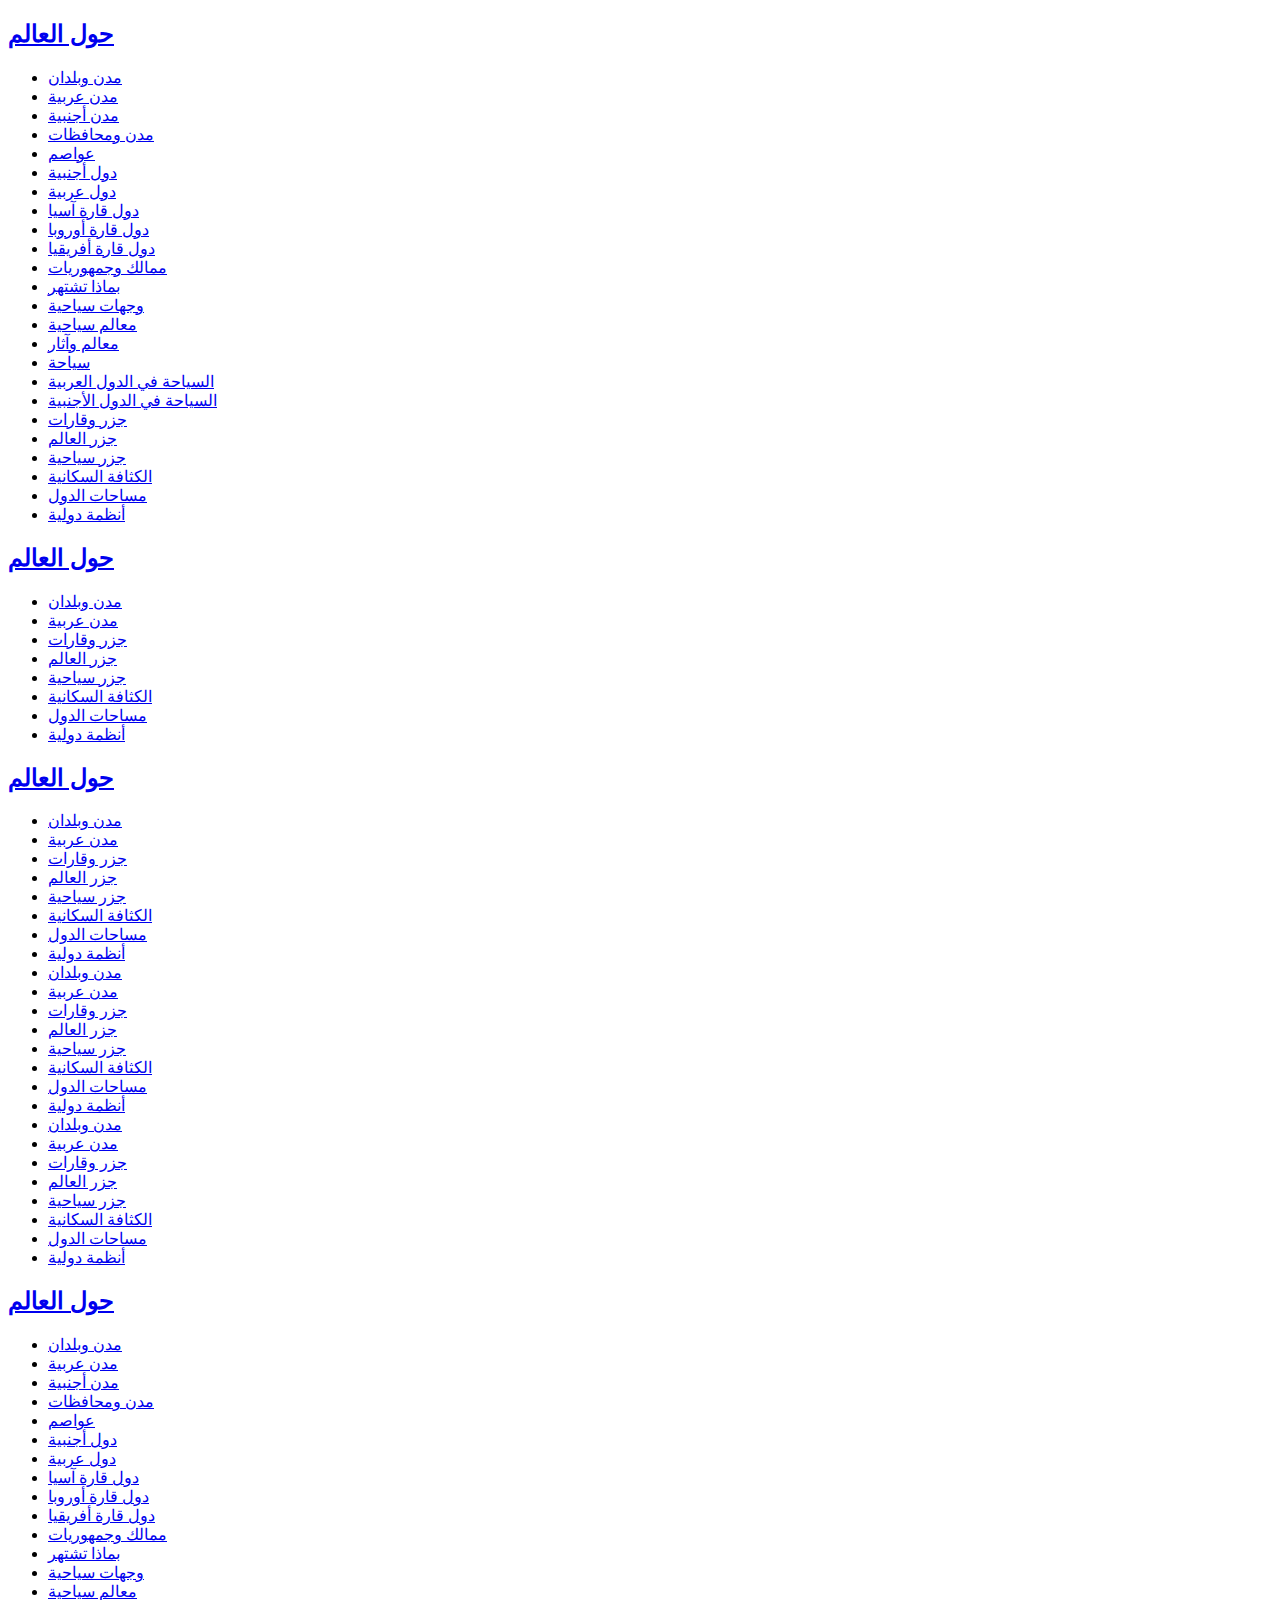
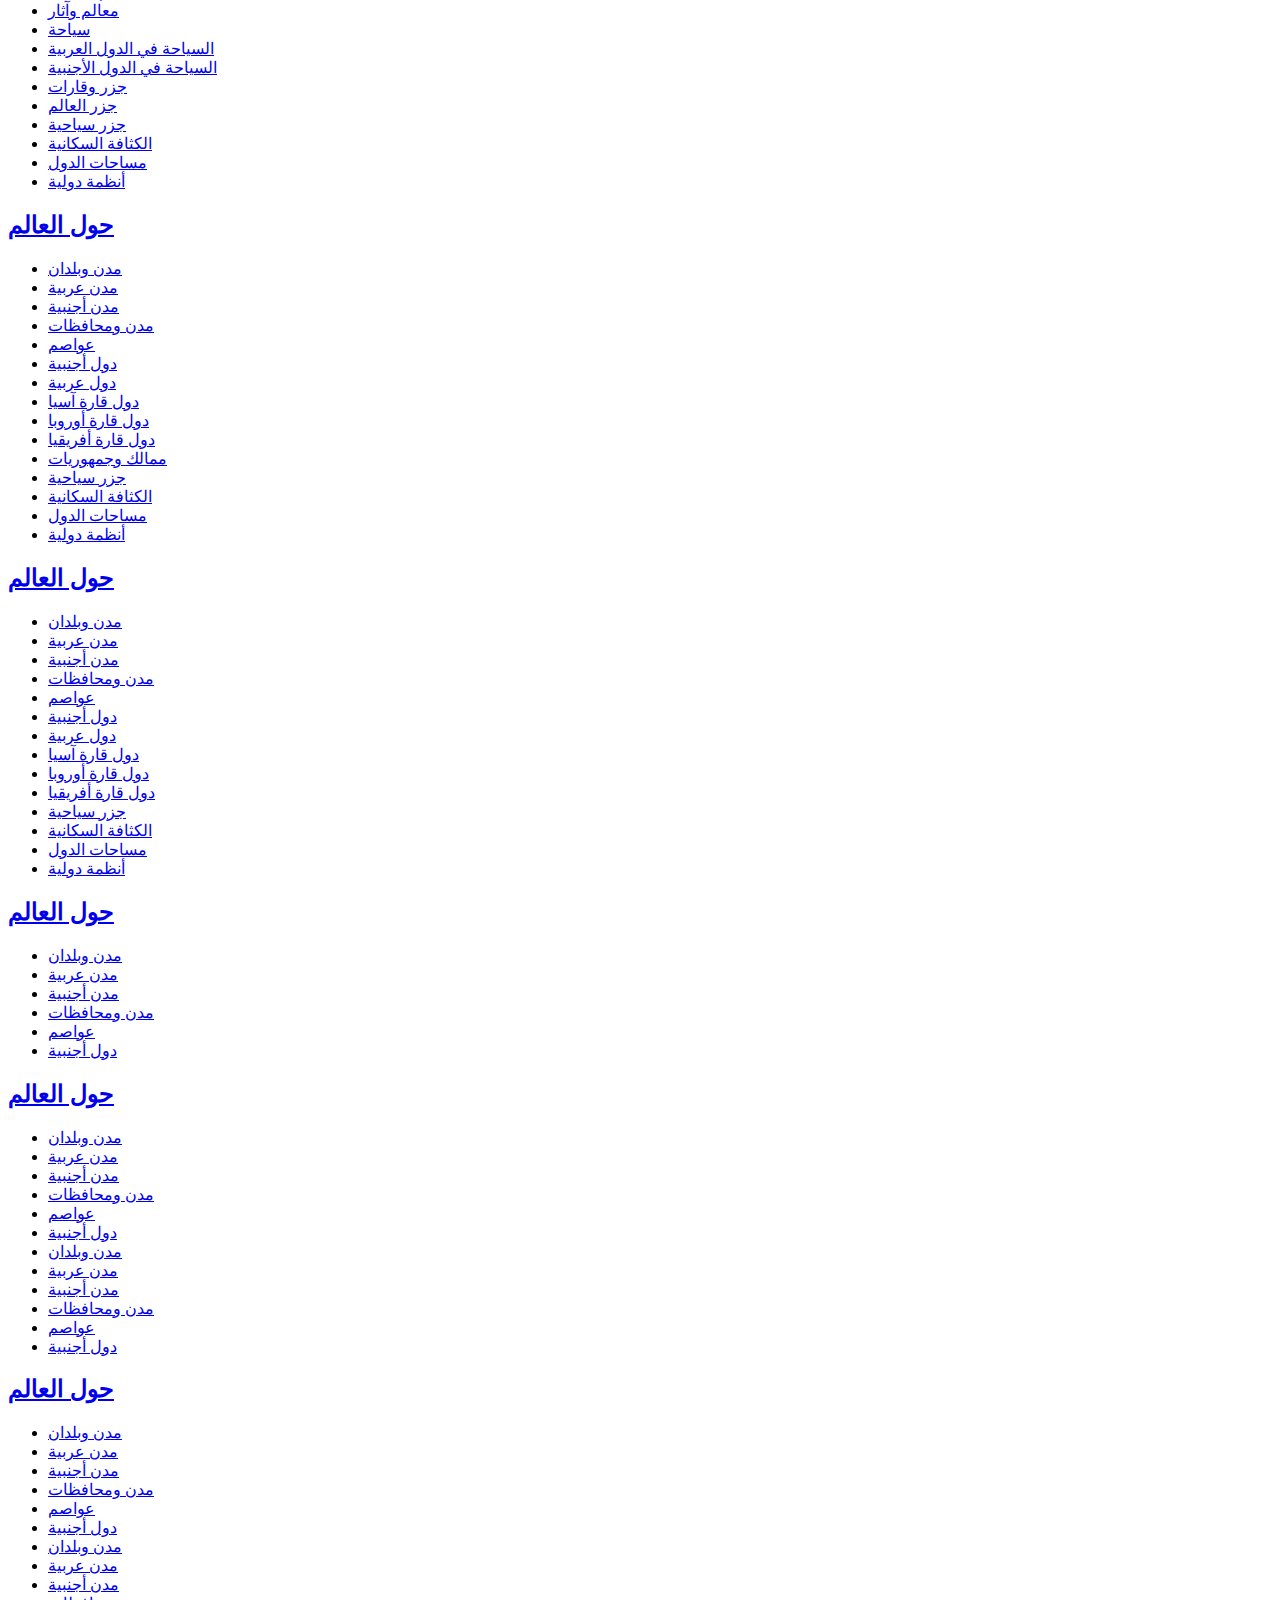
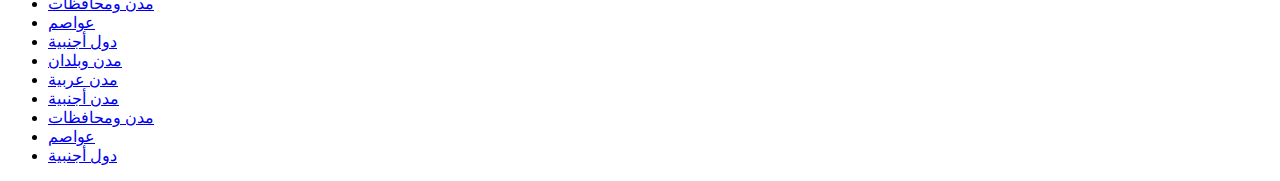
<file: test.html>
<!DOCTYPE html>
<html lang="en">
<head>
  <meta charset="UTF-8">
  <meta name="viewport" content="width=device-width, initial-scale=1.0">
  <title>Document</title>
</head>
<body>

  
  <div class="container">
    <div class="row block-content">
      <div class="col-md-4">
        <div class="category">
          <h2 class="category-title"><a href="/تصنيف:حول_العالم" title="مواضيع ضمن تصنيف حول العالم"><span class="fa fa-world"></span><span class="title">حول العالم</span></a></h2>

          <!-- Category content -->
          <ul class="category-items" itemprop="categoryItems">
            <li><a href="/تصنيف:مدن_وبلدان">مدن وبلدان</a></li>
            <li><a href="/تصنيف:مدن_عربية">مدن عربية</a></li>
            <li><a href="/تصنيف:مدن_أجنبية">مدن أجنبية</a></li>
            <li><a href="/تصنيف:مدن_ومحافظات">مدن ومحافظات</a></li>
            <li><a href="/تصنيف:عواصم">عواصم</a></li>
            <li><a href="/تصنيف:دول_أجنبية">دول أجنبية</a></li>
            <li><a href="/تصنيف:دول_عربية">دول عربية</a></li>
            <li><a href="/تصنيف:دول_قارة_آسيا">دول قارة آسيا</a></li>
            <li><a href="/تصنيف:دول_قارة_أوروبا">دول قارة أوروبا</a></li>
            <li><a href="/تصنيف:دول_قارة_أفريقيا">دول قارة أفريقيا</a></li>
            <li><a href="/تصنيف:ممالك_وجمهوريات">ممالك وجمهوريات</a></li>
            <li><a href="/تصنيف:بماذا_تشتهر">بماذا تشتهر</a></li>
            <li><a href="/تصنيف:وجهات_سياحية">وجهات سياحية</a></li>
            <li><a href="/تصنيف:معالم_سياحية">معالم سياحية</a></li>
            <li><a href="/تصنيف:معالم_وآثار">معالم وآثار</a></li>
            <li><a href="/تصنيف:سياحة">سياحة</a></li>
            <li><a href="/تصنيف:السياحة_في_الدول_العربية">السياحة في الدول العربية</a></li>
            <li><a href="/تصنيف:السياحة_في_الدول_الأجنبية">السياحة في الدول الأجنبية</a></li>
            <li><a href="/تصنيف:جزر_وقارات">جزر وقارات</a></li>
            <li><a href="/تصنيف:جزر_العالم">جزر العالم</a></li>
            <li><a href="/تصنيف:جزر_سياحية">جزر سياحية</a></li>
            <li><a href="/تصنيف:الكثافة_السكانية">الكثافة السكانية</a></li>
            <li><a href="/تصنيف:مساحات_الدول">مساحات الدول</a></li>
            <li><a href="/تصنيف:أنظمة_دولية">أنظمة دولية</a></li>
        </ul>
        </div>
        <div class="category">
          <h2 class="category-title"><a href="/تصنيف:حول_العالم" title="مواضيع ضمن تصنيف حول العالم"><span class="fa fa-world"></span><span class="title">حول العالم</span></a></h2>

          <!-- Category content -->
          <ul class="category-items" itemprop="categoryItems">
            <li><a href="/تصنيف:مدن_وبلدان">مدن وبلدان</a></li>
            <li><a href="/تصنيف:مدن_عربية">مدن عربية</a></li>
            <li><a href="/تصنيف:جزر_وقارات">جزر وقارات</a></li>
            <li><a href="/تصنيف:جزر_العالم">جزر العالم</a></li>
            <li><a href="/تصنيف:جزر_سياحية">جزر سياحية</a></li>
            <li><a href="/تصنيف:الكثافة_السكانية">الكثافة السكانية</a></li>
            <li><a href="/تصنيف:مساحات_الدول">مساحات الدول</a></li>
            <li><a href="/تصنيف:أنظمة_دولية">أنظمة دولية</a></li>
        </ul>
        </div>
        <div class="category">
          <h2 class="category-title"><a href="/تصنيف:حول_العالم" title="مواضيع ضمن تصنيف حول العالم"><span class="fa fa-world"></span><span class="title">حول العالم</span></a></h2>

          <!-- Category content -->
          <ul class="category-items" itemprop="categoryItems">
            <li><a href="/تصنيف:مدن_وبلدان">مدن وبلدان</a></li>
            <li><a href="/تصنيف:مدن_عربية">مدن عربية</a></li>
            <li><a href="/تصنيف:جزر_وقارات">جزر وقارات</a></li>
            <li><a href="/تصنيف:جزر_العالم">جزر العالم</a></li>
            <li><a href="/تصنيف:جزر_سياحية">جزر سياحية</a></li>
            <li><a href="/تصنيف:الكثافة_السكانية">الكثافة السكانية</a></li>
            <li><a href="/تصنيف:مساحات_الدول">مساحات الدول</a></li>
            <li><a href="/تصنيف:أنظمة_دولية">أنظمة دولية</a></li>
            <li><a href="/تصنيف:مدن_وبلدان">مدن وبلدان</a></li>
            <li><a href="/تصنيف:مدن_عربية">مدن عربية</a></li>
            <li><a href="/تصنيف:جزر_وقارات">جزر وقارات</a></li>
            <li><a href="/تصنيف:جزر_العالم">جزر العالم</a></li>
            <li><a href="/تصنيف:جزر_سياحية">جزر سياحية</a></li>
            <li><a href="/تصنيف:الكثافة_السكانية">الكثافة السكانية</a></li>
            <li><a href="/تصنيف:مساحات_الدول">مساحات الدول</a></li>
            <li><a href="/تصنيف:أنظمة_دولية">أنظمة دولية</a></li>
            <li><a href="/تصنيف:مدن_وبلدان">مدن وبلدان</a></li>
            <li><a href="/تصنيف:مدن_عربية">مدن عربية</a></li>
            <li><a href="/تصنيف:جزر_وقارات">جزر وقارات</a></li>
            <li><a href="/تصنيف:جزر_العالم">جزر العالم</a></li>
            <li><a href="/تصنيف:جزر_سياحية">جزر سياحية</a></li>
            <li><a href="/تصنيف:الكثافة_السكانية">الكثافة السكانية</a></li>
            <li><a href="/تصنيف:مساحات_الدول">مساحات الدول</a></li>
            <li><a href="/تصنيف:أنظمة_دولية">أنظمة دولية</a></li>
        </ul>
        </div>
      </div>
      <div class="col-md-4">
        <div class="category">
          <h2 class="category-title"><a href="/تصنيف:حول_العالم" title="مواضيع ضمن تصنيف حول العالم"><span class="fa fa-world"></span><span class="title">حول العالم</span></a></h2>

          <!-- Category content -->
          <ul class="category-items" itemprop="categoryItems">
            <li><a href="/تصنيف:مدن_وبلدان">مدن وبلدان</a></li>
            <li><a href="/تصنيف:مدن_عربية">مدن عربية</a></li>
            <li><a href="/تصنيف:مدن_أجنبية">مدن أجنبية</a></li>
            <li><a href="/تصنيف:مدن_ومحافظات">مدن ومحافظات</a></li>
            <li><a href="/تصنيف:عواصم">عواصم</a></li>
            <li><a href="/تصنيف:دول_أجنبية">دول أجنبية</a></li>
            <li><a href="/تصنيف:دول_عربية">دول عربية</a></li>
            <li><a href="/تصنيف:دول_قارة_آسيا">دول قارة آسيا</a></li>
            <li><a href="/تصنيف:دول_قارة_أوروبا">دول قارة أوروبا</a></li>
            <li><a href="/تصنيف:دول_قارة_أفريقيا">دول قارة أفريقيا</a></li>
            <li><a href="/تصنيف:ممالك_وجمهوريات">ممالك وجمهوريات</a></li>
            <li><a href="/تصنيف:بماذا_تشتهر">بماذا تشتهر</a></li>
            <li><a href="/تصنيف:وجهات_سياحية">وجهات سياحية</a></li>
            <li><a href="/تصنيف:معالم_سياحية">معالم سياحية</a></li>
            <li><a href="/تصنيف:معالم_وآثار">معالم وآثار</a></li>
            <li><a href="/تصنيف:سياحة">سياحة</a></li>
            <li><a href="/تصنيف:السياحة_في_الدول_العربية">السياحة في الدول العربية</a></li>
            <li><a href="/تصنيف:السياحة_في_الدول_الأجنبية">السياحة في الدول الأجنبية</a></li>
            <li><a href="/تصنيف:جزر_وقارات">جزر وقارات</a></li>
            <li><a href="/تصنيف:جزر_العالم">جزر العالم</a></li>
            <li><a href="/تصنيف:جزر_سياحية">جزر سياحية</a></li>
            <li><a href="/تصنيف:الكثافة_السكانية">الكثافة السكانية</a></li>
            <li><a href="/تصنيف:مساحات_الدول">مساحات الدول</a></li>
            <li><a href="/تصنيف:أنظمة_دولية">أنظمة دولية</a></li>
        </ul>
        </div>
        <div class="category">
          <h2 class="category-title"><a href="/تصنيف:حول_العالم" title="مواضيع ضمن تصنيف حول العالم"><span class="fa fa-world"></span><span class="title">حول العالم</span></a></h2>

          <!-- Category content -->
          <ul class="category-items" itemprop="categoryItems">
            <li><a href="/تصنيف:مدن_وبلدان">مدن وبلدان</a></li>
            <li><a href="/تصنيف:مدن_عربية">مدن عربية</a></li>
            <li><a href="/تصنيف:مدن_أجنبية">مدن أجنبية</a></li>
            <li><a href="/تصنيف:مدن_ومحافظات">مدن ومحافظات</a></li>
            <li><a href="/تصنيف:عواصم">عواصم</a></li>
            <li><a href="/تصنيف:دول_أجنبية">دول أجنبية</a></li>
            <li><a href="/تصنيف:دول_عربية">دول عربية</a></li>
            <li><a href="/تصنيف:دول_قارة_آسيا">دول قارة آسيا</a></li>
            <li><a href="/تصنيف:دول_قارة_أوروبا">دول قارة أوروبا</a></li>
            <li><a href="/تصنيف:دول_قارة_أفريقيا">دول قارة أفريقيا</a></li>
            <li><a href="/تصنيف:ممالك_وجمهوريات">ممالك وجمهوريات</a></li>
            <li><a href="/تصنيف:جزر_سياحية">جزر سياحية</a></li>
            <li><a href="/تصنيف:الكثافة_السكانية">الكثافة السكانية</a></li>
            <li><a href="/تصنيف:مساحات_الدول">مساحات الدول</a></li>
            <li><a href="/تصنيف:أنظمة_دولية">أنظمة دولية</a></li>
        </ul>
        </div>
        <div class="category">
          <h2 class="category-title"><a href="/تصنيف:حول_العالم" title="مواضيع ضمن تصنيف حول العالم"><span class="fa fa-world"></span><span class="title">حول العالم</span></a></h2>

          <!-- Category content -->
          <ul class="category-items" itemprop="categoryItems">
            <li><a href="/تصنيف:مدن_وبلدان">مدن وبلدان</a></li>
            <li><a href="/تصنيف:مدن_عربية">مدن عربية</a></li>
            <li><a href="/تصنيف:مدن_أجنبية">مدن أجنبية</a></li>
            <li><a href="/تصنيف:مدن_ومحافظات">مدن ومحافظات</a></li>
            <li><a href="/تصنيف:عواصم">عواصم</a></li>
            <li><a href="/تصنيف:دول_أجنبية">دول أجنبية</a></li>
            <li><a href="/تصنيف:دول_عربية">دول عربية</a></li>
            <li><a href="/تصنيف:دول_قارة_آسيا">دول قارة آسيا</a></li>
            <li><a href="/تصنيف:دول_قارة_أوروبا">دول قارة أوروبا</a></li>
            <li><a href="/تصنيف:دول_قارة_أفريقيا">دول قارة أفريقيا</a></li>
            <li><a href="/تصنيف:جزر_سياحية">جزر سياحية</a></li>
            <li><a href="/تصنيف:الكثافة_السكانية">الكثافة السكانية</a></li>
            <li><a href="/تصنيف:مساحات_الدول">مساحات الدول</a></li>
            <li><a href="/تصنيف:أنظمة_دولية">أنظمة دولية</a></li>
        </ul>
        </div>
      </div>
      
      <div class="col-md-4">
        <div class="category">
          <h2 class="category-title"><a href="/تصنيف:حول_العالم" title="مواضيع ضمن تصنيف حول العالم"><span class="fa fa-world"></span><span class="title">حول العالم</span></a></h2>

          <!-- Category content -->
          <ul class="category-items" itemprop="categoryItems">
            <li><a href="/تصنيف:مدن_وبلدان">مدن وبلدان</a></li>
            <li><a href="/تصنيف:مدن_عربية">مدن عربية</a></li>
            <li><a href="/تصنيف:مدن_أجنبية">مدن أجنبية</a></li>
            <li><a href="/تصنيف:مدن_ومحافظات">مدن ومحافظات</a></li>
            <li><a href="/تصنيف:عواصم">عواصم</a></li>
            <li><a href="/تصنيف:دول_أجنبية">دول أجنبية</a></li>
        </ul>
        </div>

        <div class="category">
          <h2 class="category-title"><a href="/تصنيف:حول_العالم" title="مواضيع ضمن تصنيف حول العالم"><span class="fa fa-world"></span><span class="title">حول العالم</span></a></h2>

          <!-- Category content -->
          <ul class="category-items" itemprop="categoryItems">
            <li><a href="/تصنيف:مدن_وبلدان">مدن وبلدان</a></li>
            <li><a href="/تصنيف:مدن_عربية">مدن عربية</a></li>
            <li><a href="/تصنيف:مدن_أجنبية">مدن أجنبية</a></li>
            <li><a href="/تصنيف:مدن_ومحافظات">مدن ومحافظات</a></li>
            <li><a href="/تصنيف:عواصم">عواصم</a></li>
            <li><a href="/تصنيف:دول_أجنبية">دول أجنبية</a></li>
            <li><a href="/تصنيف:مدن_وبلدان">مدن وبلدان</a></li>
            <li><a href="/تصنيف:مدن_عربية">مدن عربية</a></li>
            <li><a href="/تصنيف:مدن_أجنبية">مدن أجنبية</a></li>
            <li><a href="/تصنيف:مدن_ومحافظات">مدن ومحافظات</a></li>
            <li><a href="/تصنيف:عواصم">عواصم</a></li>
            <li><a href="/تصنيف:دول_أجنبية">دول أجنبية</a></li>
        </ul>
        </div>
        <div class="category">
          <h2 class="category-title"><a href="/تصنيف:حول_العالم" title="مواضيع ضمن تصنيف حول العالم"><span class="fa fa-world"></span><span class="title">حول العالم</span></a></h2>

          <!-- Category content -->
          <ul class="category-items" itemprop="categoryItems">
            <li><a href="/تصنيف:مدن_وبلدان">مدن وبلدان</a></li>
            <li><a href="/تصنيف:مدن_عربية">مدن عربية</a></li>
            <li><a href="/تصنيف:مدن_أجنبية">مدن أجنبية</a></li>
            <li><a href="/تصنيف:مدن_ومحافظات">مدن ومحافظات</a></li>
            <li><a href="/تصنيف:عواصم">عواصم</a></li>
            <li><a href="/تصنيف:دول_أجنبية">دول أجنبية</a></li>
            <li><a href="/تصنيف:مدن_وبلدان">مدن وبلدان</a></li>
            <li><a href="/تصنيف:مدن_عربية">مدن عربية</a></li>
            <li><a href="/تصنيف:مدن_أجنبية">مدن أجنبية</a></li>
            <li><a href="/تصنيف:مدن_ومحافظات">مدن ومحافظات</a></li>
            <li><a href="/تصنيف:عواصم">عواصم</a></li>
            <li><a href="/تصنيف:دول_أجنبية">دول أجنبية</a></li>
            <li><a href="/تصنيف:مدن_وبلدان">مدن وبلدان</a></li>
            <li><a href="/تصنيف:مدن_عربية">مدن عربية</a></li>
            <li><a href="/تصنيف:مدن_أجنبية">مدن أجنبية</a></li>
            <li><a href="/تصنيف:مدن_ومحافظات">مدن ومحافظات</a></li>
            <li><a href="/تصنيف:عواصم">عواصم</a></li>
            <li><a href="/تصنيف:دول_أجنبية">دول أجنبية</a></li>
        </ul>
        </div>
      </div>
      
    </div>

  </div>
  
</body>
</html>
</file>
